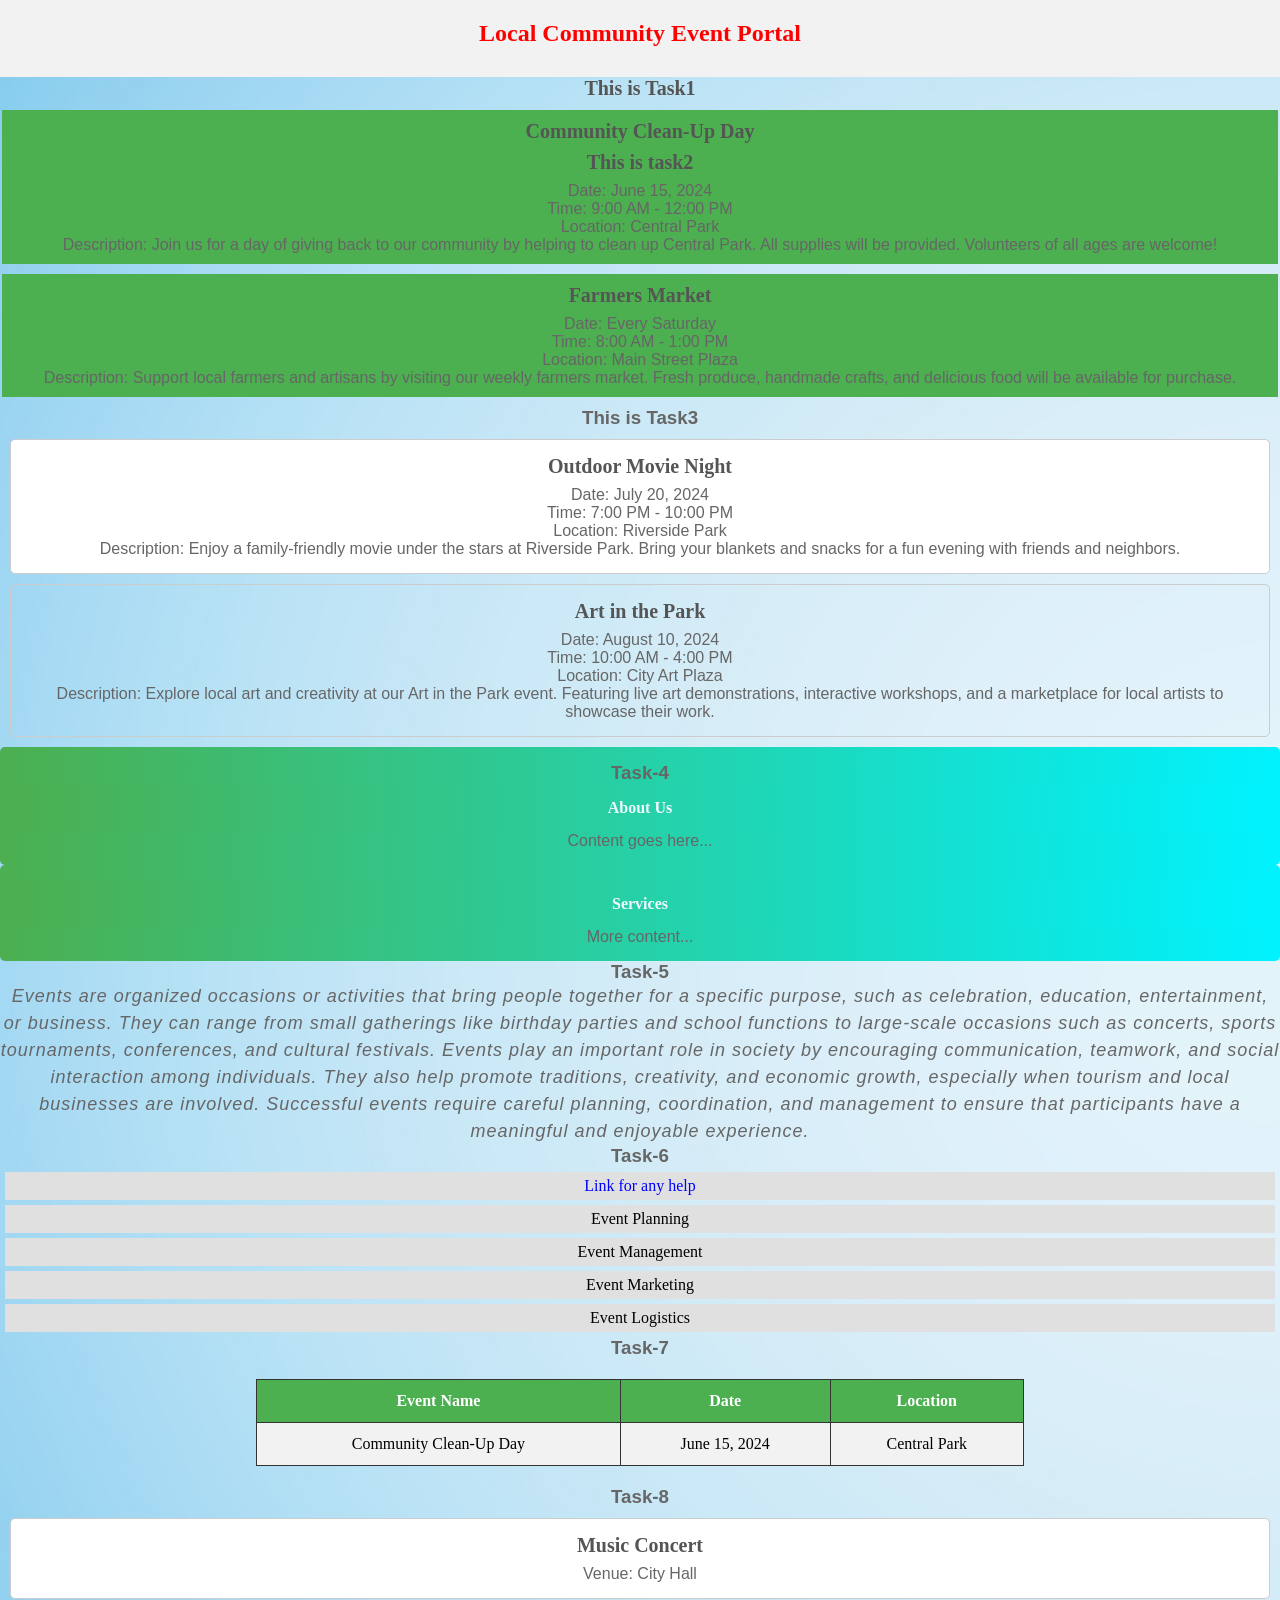
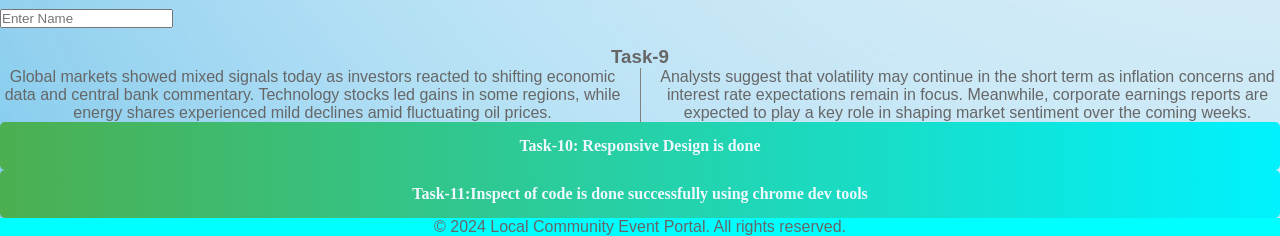
<file: module1-css3/module1-css3/index.html>
<!DOCTYPE html>
<html lang="en">
    <head>
        <meta charset="UTF-8">
        <meta name="viewport" content="width=device-width, initial-scale=1.0">
        <title>Task11CSS</title>
        <link rel="preconnect" href="https://fonts.googleapis.com">
        <link rel="preconnect" href="https://fonts.gstatic.com" crossorigin>
        <link href="https://fonts.googleapis.com/css2?family=Poppins:wght@400;600&display=swap" rel="stylesheet">
        <link rel="stylesheet" href="styles.css">
        <style>
            body{
                background-image: url(background.jpg);
            }
        </style>
    </head>
    <body>
        <header id="mainHeader">
        <h1 style="color: red;">Local Community Event Portal</h1>
        </header>
        <h2>This is Task1</h2>
        <div class="cta-button">
            <h2>Community Clean-Up Day</h2>
            <h2>This is task2</h2>
            <p>Date: June 15, 2024</p>
            <p>Time: 9:00 AM - 12:00 PM</p>
            <p>Location: Central Park</p>
            <p>Description: Join us for a day of giving back to our community by helping to clean up Central Park. All supplies will be provided. Volunteers of all ages are welcome!</p>
        </div>
        <div class="cta-button">
            <h2>Farmers Market</h2>
            <p>Date: Every Saturday</p>
            <p>Time: 8:00 AM - 1:00 PM</p>
            <p>Location: Main Street Plaza</p>
            <p>Description: Support local farmers and artisans by visiting our weekly farmers market. Fresh produce, handmade crafts, and delicious food will be available for purchase.</p>
        </div>

        <main>
            <!--Event Containers-->
            <h3>This is Task3</h3>
            <div class="eventCard">
                <h2>Outdoor Movie Night</h2>
                <p>Date: July 20, 2024</p>
                <p>Time: 7:00 PM - 10:00 PM</p>
                <p>Location: Riverside Park</p>
                <p>Description: Enjoy a family-friendly movie under the stars at Riverside Park. Bring your blankets and snacks for a fun evening with friends and neighbors.</p>
            </div>
            <div class="event">
                <h2>Art in the Park</h2>
                <p>Date: August 10, 2024</p>
                <p>Time: 10:00 AM - 4:00 PM</p>
                <p>Location: City Art Plaza</p>
                <p>Description: Explore local art and creativity at our Art in the Park event. Featuring live art demonstrations, interactive workshops, and a marketplace for local artists to showcase their work.</p>
            </div>
            <section>
                <h3>Task-4</h3>
                <h4>About Us</h4>
                <p>Content goes here...</p>
            </section>

            <section>
                <h4>Services</h4>
                <p>More content...</p>
            </section>
            <h3>Task-5</h3>
            <p id="blocks">Events are organized occasions or activities that bring people together for a specific purpose, such as celebration, education, entertainment, or business. They can range from small gatherings like birthday parties and school functions to large-scale occasions such as concerts, sports tournaments, conferences, and cultural festivals. Events play an important role in society by encouraging communication, teamwork, and social interaction among individuals. They also help promote traditions, creativity, and economic growth, especially when tourism and local businesses are involved.
            Successful events require careful planning, coordination, and management to ensure that participants have a meaningful and enjoyable experience.
            </p>
            <h3>Task-6</h3>
            <ul>
                <li><a href="https://www.google.com">Link for any help</a></li>
                <li>Event Planning</li>
                <li>Event Management</li>
                <li>Event Marketing</li>
                <li>Event Logistics</li>
            </ul>
            <h3>Task-7</h3>
            <table>
                <tr>
                    <th>Event Name</th>
                    <th>Date</th>
                    <th>Location</th>
                </tr>
                <tr>
                    <td>Community Clean-Up Day</td>
                    <td>June 15, 2024</td>
                    <td>Central Park</td>
                </tr>
            </table>
            <h3>Task-8</h3>
            <div class="eventCard">
                <h2>Music Concert</h2>
                <p>Venue: City Hall</p>
            </div>

            <form>
                <input type="text" placeholder="Enter Name">
                
            </form>

            <div class="hiddenBox">
                Hidden using visibility:hidden
            </div>

            <div class="noneBox">
                Hidden using display:none
            </div>
            <h3>Task-9</h3>
            <div class="news-article">
                <p>
                    Global markets showed mixed signals today as investors reacted to shifting economic data
                    and central bank commentary. Technology stocks led gains in some regions, while energy
                    shares experienced mild declines amid fluctuating oil prices.
                </p>

                <p>
                    Analysts suggest that volatility may continue in the short term as inflation concerns and
                    interest rate expectations remain in focus. Meanwhile, corporate earnings reports are
                    expected to play a key role in shaping market sentiment over the coming weeks.
                </p>
            </div>
            <h4>Task-10: Responsive Design is done</h4>
            <h4>Task-11:Inspect of code is done successfully using chrome dev tools</h4>
        </main>
        <footer>
            <p>&copy; 2024 Local Community Event Portal. All rights reserved.</p>
        </footer>

    </body>
</html>
</file>
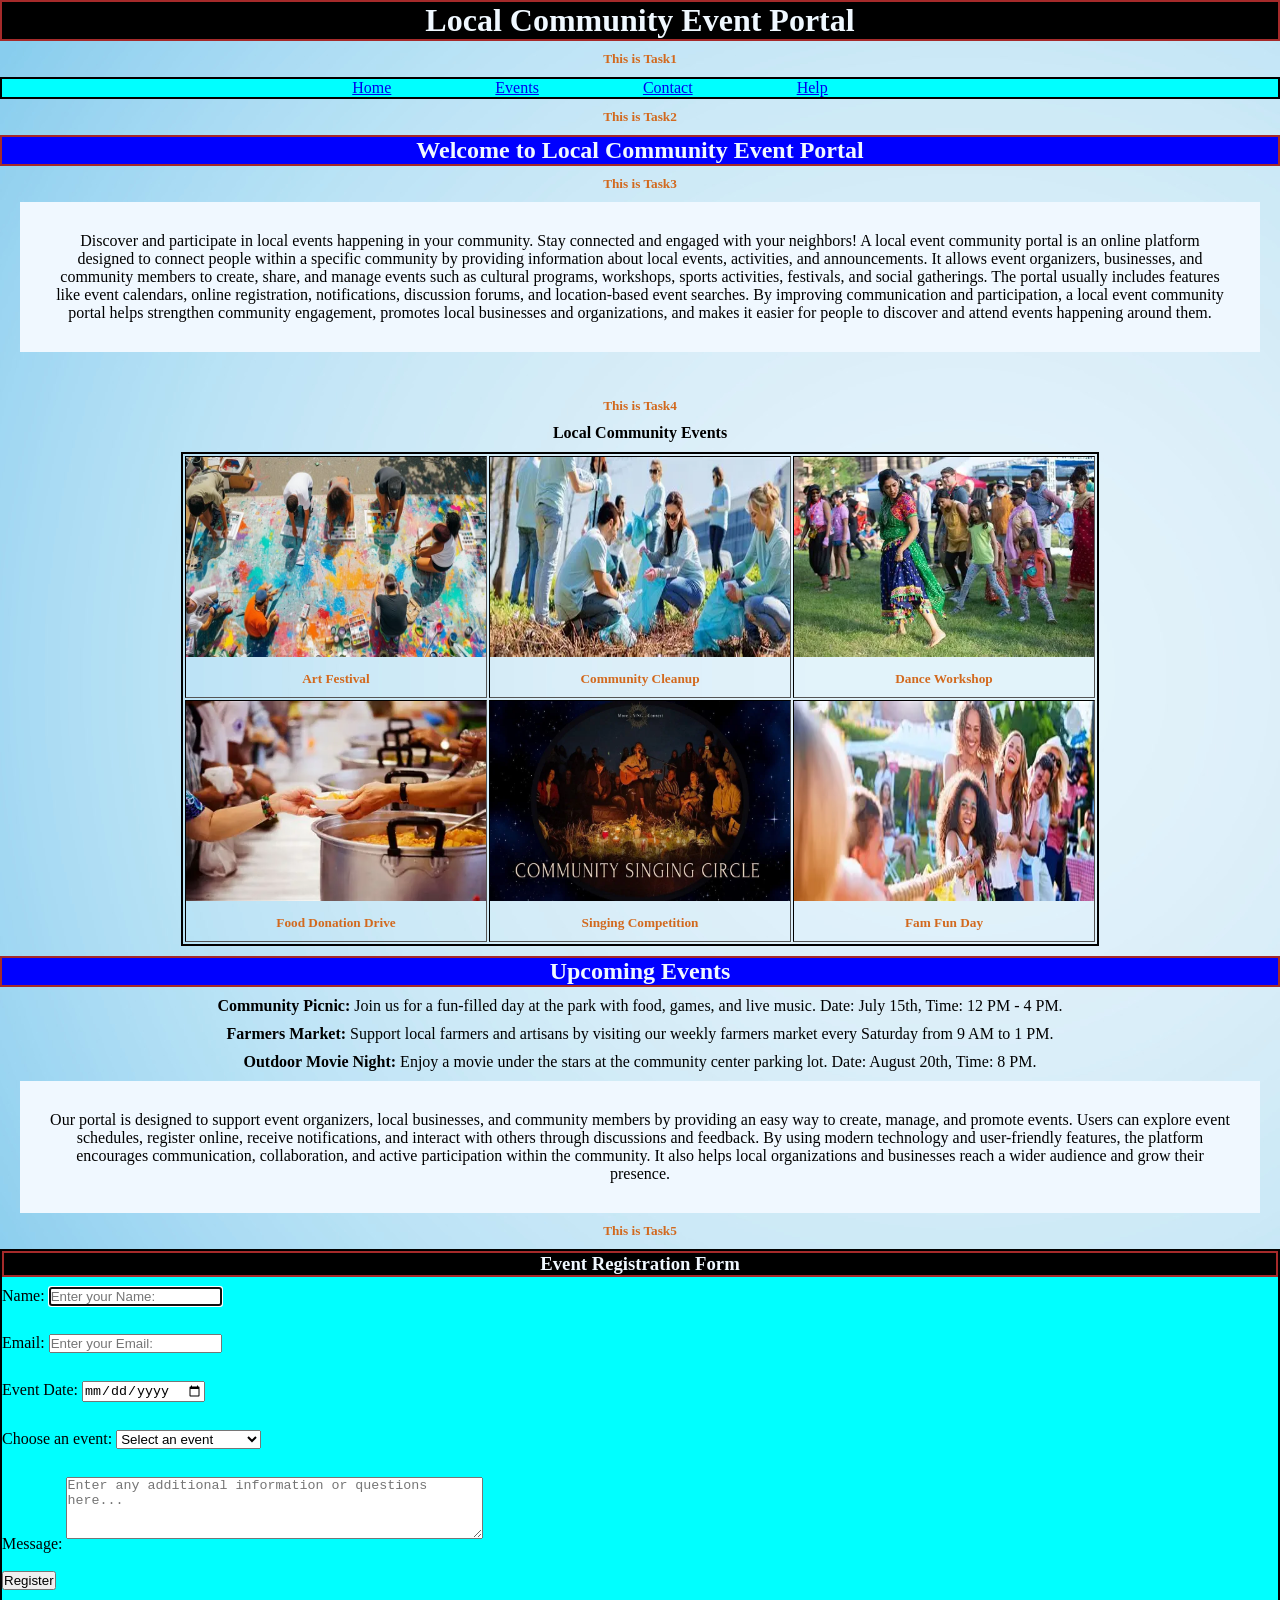
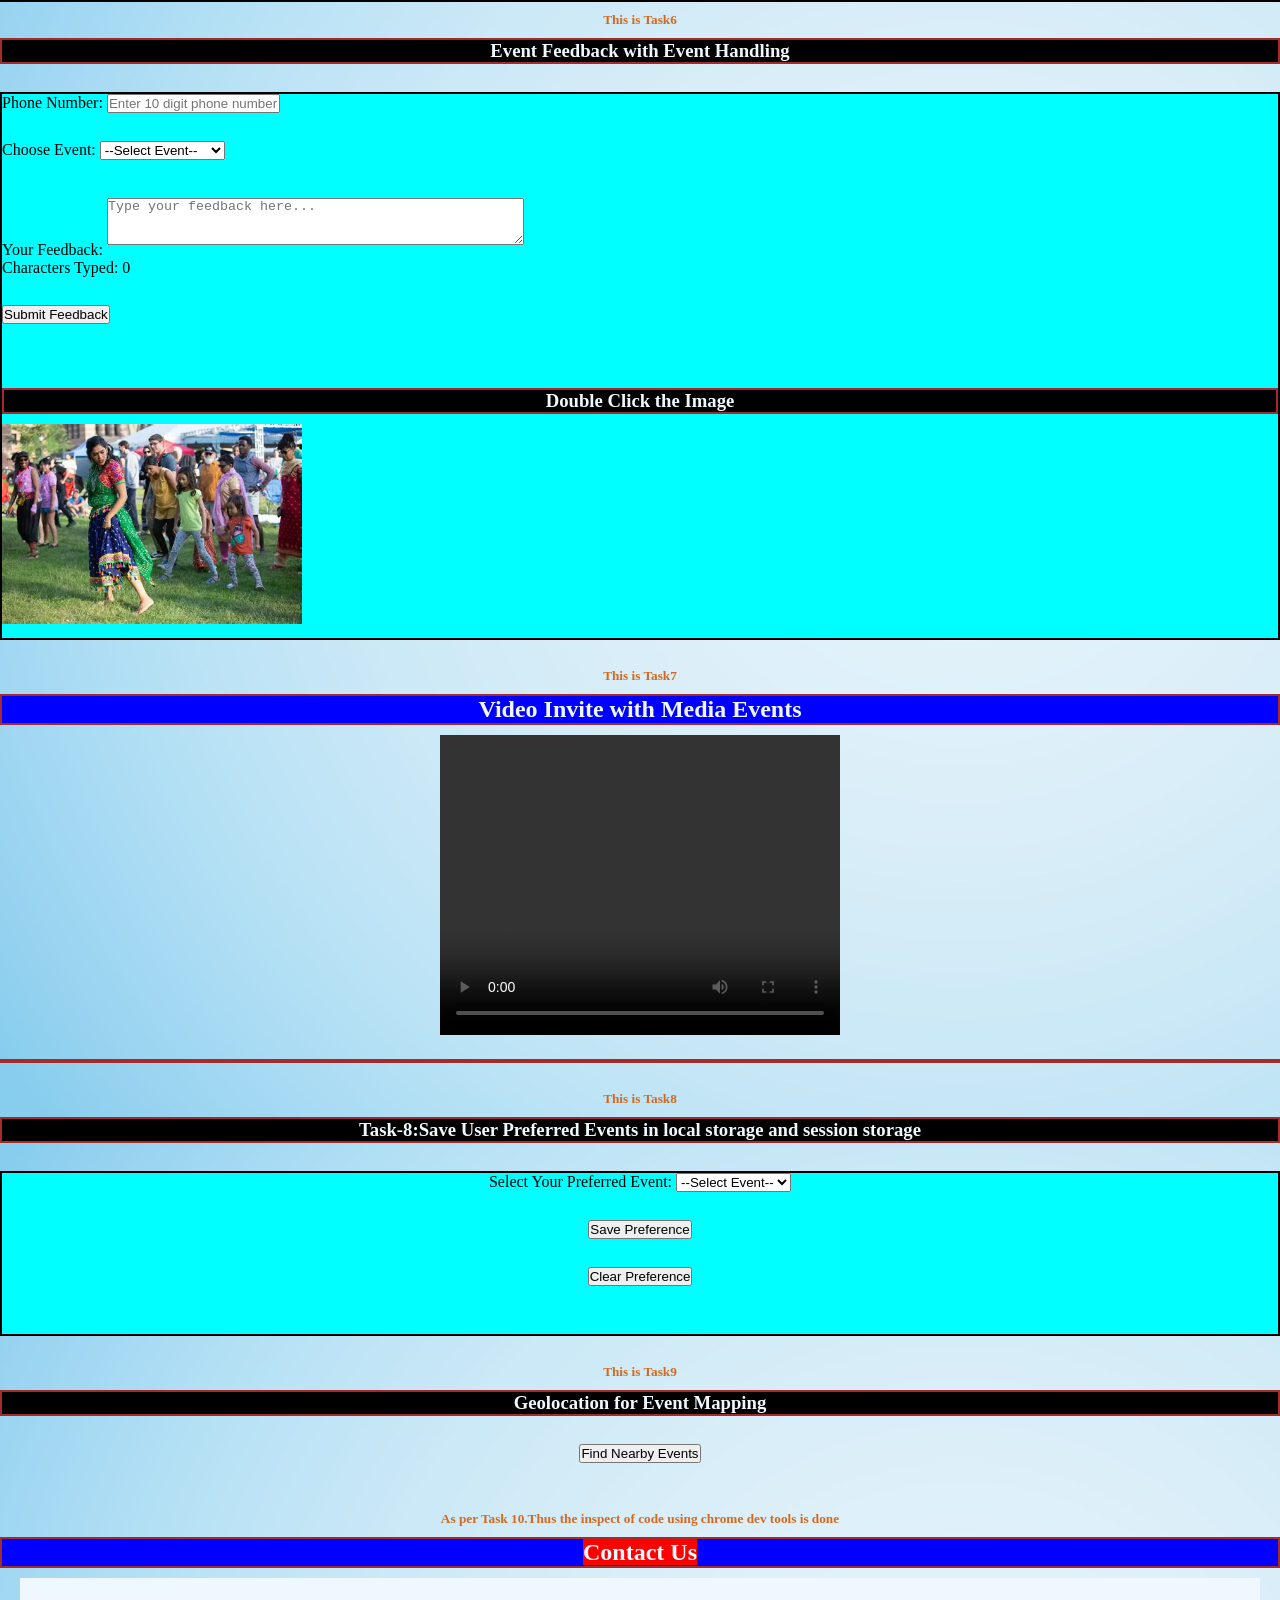
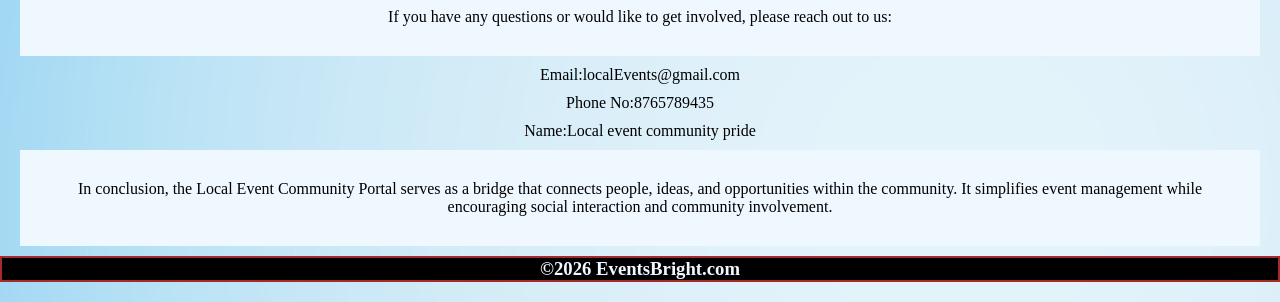
<file: module1-html5/module1-html5/index.html>
<!DOCTYPE html>
<html lang="en">
    <head>
        <meta charset="UTF-8">
        <meta name="viewport" content="width=device-width, initial-scale=1.0">
        <title>Task9html</title>
        <link rel="stylesheet" href="style.css">
        <!--Task3-->
        <style>
            h2{
                background-color: blue;
            }
        </style>
    </head>
    <body>
        <!--Task1-->
        <!--This is header part-->
        <header>
            <h1>
                Local Community Event Portal 
            </h1>
        </header>
        <h5>This is Task1</h5>
        <!--This is main part-->
        <main>
            <!--This is navigation part-->
            <!--Task2-->
            
            <nav>
                <a href="#home">Home</a>
                <a href="#events">Events</a>
                <a href="#contact">Contact</a>
                <a href="help.html" target="_blank">Help</a>

            </nav>
            <h5>This is Task2</h5>
            
            <div id="welcomeBanner">
                <h2>Welcome to Local Community Event Portal</h2>
            </div>
            <h5>This is Task3</h5>
            <!--This is home section-->
            <section id="home">
                <p class="highlight">Discover and participate in local events happening in your community. Stay connected and engaged with your neighbors!
                A local event community portal is an online platform designed to connect people within a specific community by providing information about local events, activities, and announcements. It allows event organizers, businesses, and community members to create, share, and manage events such as cultural programs, workshops, sports activities, festivals, and social gatherings. The portal usually includes features like event calendars, online registration, notifications, discussion forums, and location-based event searches. By improving communication and participation, a local event community portal helps strengthen community engagement, promotes local businesses and organizations, and makes it easier for people to discover and attend events happening around them.
                </p><br><br>
                <!--Task4-->
                <h5>This is Task4</h5>
                <table border="4">
                    <caption><strong>Local Community Events</strong></caption>
                    <tr>
                        <td>
                            <img src="art.webp" alt="Image 1" width="300" height="200" title="Art Festival">
                            <h5>Art Festival</h5>
                        </td>
                        <td>
                            <img src="cleaning.webp" alt="Image 2" width="300" height="200" title="Community Cleanup">
                            <h5>Community Cleanup</h5>
                        </td>
                        <td>
                            <img src="dance.webp" alt="Image 3" width="300" height="200" title="Dance Workshop">
                            <h5>Dance Workshop</h5>
                        </td>
                    </tr>
                    <tr>
                        <td>
                            <img src="fooddonate.webp" alt="Image 4" width="300" height="200" title="Food Donation Drive">
                            <h5>Food Donation Drive</h5>
                        </td>
                        <td>
                            <img src="singing.webp" alt="Image 5" width="300" height="200" title="Singing Competition">
                            <h5>Singing Competition</h5>
                        </td>
                        <td>
                            <img src="fanfun.webp" alt="Image 6" width="300" height="200" title="Fam Fun Day">
                            <h5>Fam Fun Day</h5>
                        </td>
                    </tr>
                </table>
            </section>
            <!--This is Events Section-->
            <section id="events">
                <h2>Upcoming Events</h2>
                <ul>
                    <li><strong>Community Picnic:</strong> Join us for a fun-filled day at the park with food, games, and live music. Date: July 15th, Time: 12 PM - 4 PM.</li>
                    <li><strong>Farmers Market:</strong> Support local farmers and artisans by visiting our weekly farmers market every Saturday from 9 AM to 1 PM.</li>
                    <li><strong>Outdoor Movie Night:</strong> Enjoy a movie under the stars at the community center parking lot. Date: August 20th, Time: 8 PM.</li>
                </ul>
                <p class="highlight">Our portal is designed to support event organizers, local businesses, and community members by providing an easy way to create, manage, and promote events. Users can explore event schedules, register online, receive notifications, and interact with others through discussions and feedback. By using modern technology and user-friendly features, the platform encourages communication, collaboration, and active participation within the community.
                    It also helps local organizations and businesses reach a wider audience and grow their presence.
                </p>
                <!--Task5-->
                <h5>This is Task5</h5>
                <form>
                    <h3>Event Registration Form</h3>
                    <label for="name">Name:</label>
                    <input type="text" id="name" name="name" placeholder="Enter your Name:" required autofocus><br><br>
                    <label for="email">Email:</label>
                    <input type="email" id="email" name="email" placeholder="Enter your Email:" required autofocus><br><br>
                    <label for="date">Event Date:</label>
                    <input type="date" id="date" name="date" placeholder="Select an event date:" required autofocus><br><br>
                    <label for="event">Choose an event:</label>
                    <select id="event" name="event" required autofocus>
                        <option value="">Select an event</option>
                        <option value="communityPicnic">Community Picnic</option>
                        <option value="farmersMarket">Farmers Market</option>
                        <option value="outdoorMovieNight">Outdoor Movie Night</option>
                    </select><br><br>
                    <label for="message">Message:</label>
                    <textarea id="message" name="message" rows="4" cols="50" placeholder="Enter any additional information or questions here..." autofocus></textarea><br><br>
                    <input type="submit" value="Register">
                    <output id="output"></output>
                    <script>
                        const form = document.querySelector('form');
                        const output = document.getElementById('output');

                        form.addEventListener('submit', function(event) {
                            event.preventDefault(); // Prevent the default form submission

                            const name = document.getElementById('name').value;
                            const email = document.getElementById('email').value;
                            const date = document.getElementById('date').value;
                            const eventSelected = document.getElementById('event').value;
                            const message = document.getElementById('message').value;

                            // Display the submitted information
                            output.textContent = `Thank you, ${name}! You have registered for the ${eventSelected} on ${date}. We will contact you at ${email} if we have any updates. Your message: "${message}" has been received.`;
                        });
                    </script>

                </form>

            </section>
            <!-- Question 6 : Event Feedback with Event Handling -->
            <h5>This is Task6</h5>
        
            <section id="feedbackSection">
                <h3>Event Feedback with Event Handling</h3><br>

                <form>

                    <!-- onblur Event -->
                    <label for="feedbackPhone">Phone Number:</label>
                    <input type="text" id="feedbackPhone" pattern="[0-9]{10}" placeholder="Enter 10 digit phone number" onblur="validatePhone()" required><br><br>

                    <!-- onchange Event -->
                    <label for="eventFee">Choose Event:</label>
                    <select id="eventFee" onchange="showFee()" required>
                        <option value="">--Select Event--</option>
                        <option value="500">Dance Event-500</option>
                        <option value="700">Singing-700</option>
                        <option value="300">Food Stalls-300</option>
                        <option value="400">Magic Show-400</option>
                    </select><br>
                    <p id="feeDisplay"></p><br>
                    <!-- Keyboard Events -->
                    <label for="feedbackText">Your Feedback:</label>
                    <textarea id="feedbackText" rows="3" cols="50" placeholder="Type your feedback here..." onkeyup="countCharacters()" required></textarea>
                    <p>
                        Characters Typed:
                        <span id="charCount">0</span>
                    </p><br>
                    <!-- onclick Event -->
                    <input type="button" value="Submit Feedback" onclick="submitFeedback()">
                    <br><br>
                    <output id="feedbackOutput"></output>
                    <br><br>
                    <!-- ondblclick Event -->
                    <h3>Double Click the Image</h3>

                    <img src="dance.webp" alt="Community Event" title="Double Click to Enlarge" id="eventImage" width="300" ondblclick="enlargeImage()" class="imageBorder">

                </form>
                <script>
                    // onblur Event
                    function validatePhone(){

                        let phone=document.getElementById("feedbackPhone").value;
                        let pattern=/^[0-9]{10}$/;

                        if(!pattern.test(phone)){
                            alert("Please enter a valid 10-digit phone number");
                        }
                    }
                    // onchange Event
                    function showFee(){

                        let fee=document.getElementById("eventFee").value;

                        if(fee!==""){
                            document.getElementById("feeDisplay").innerHTML="Event Fee:₹"+fee;
                        }
                        else{
                            document.getElementById("feeDisplay").innerHTML="";
                        }
                    }
                    // onclick Event
                    function submitFeedback(){
                        

                        document.getElementById("feedbackOutput").value="Feedback submitted successfully! ✅";
                    }

                    // ondblclick Event
                    function enlargeImage(){

                        let image=document.getElementById("eventImage");

                        if(image.style.width==="500px"){
                            image.style.width="300px";
                        }
                        else{
                            image.style.width="500px";
                        }
                    }
                    // Keyboard Event
                    function countCharacters(){

                        let text=document.getElementById("feedbackText").value;

                        document.getElementById("charCount").innerHTML=text.length;
                    }

                </script>
            </section><br>
            <section>
                <!--Task7:Video Invite with Media Events-->
                <h5>This is Task7</h5>
                <h2>Video Invite with Media Events</h2>
                <center>
                <video width="400" height="300" controls oncanplay="videoReady()">
                <source src="video.mp4" type="video/mp4">
                    Your browser does not support the video tag.
                </video>
                </center>

                <p id="videoMessage"></p>
                <script>
                    // onbeforeunload Event
                    window.onbeforeunload=function(){
                        return "Are you sure you want to leave? Your feedback will not be saved.";
                    }
                    // oncanplay Event
                    function videoReady(){
                        document.getElementById("videoMessage").innerHTML="The video is ready to play! Enjoy the invite.";
                    }
                </script>

            </section><br>
            <!--Task8-->
            <h5>This is Task8</h5>
            <section>
                <!--Save User Preferences-->
                <h3>Task-8:Save User Preferred Events in local storage and session storage</h3><br>
                <form>
                    <center>
                    <label for="preferredEvent">Select Your Preferred Event:</label>
                    <select id="preferredEvent" onchange="savePreference()">
                        <option value="">--Select Event--</option>
                        <option value="Dance Event">Dance Event</option>
                        <option value="Singing">Singing</option>
                        <option value="Food Stalls">Food Stalls</option>
                        <option value="Magic Show">Magic Show</option>
                    </select><br><br>
                    
                    <button type="button" onclick="savePreference()">Save Preference</button><br><br>
                    <button type="button" onclick="clearPreference()">Clear Preference</button><br>
                    <p id="preferenceDisplay"></p><br>
                    </center>
                </form>
                <script>
                    window.onload=function(){
                        let savedPreference=localStorage.getItem("preferredEvent") || sessionStorage.getItem("preferredEvent");

                        if(savedPreference){
                            document.getElementById("preferredEvent").value=savedPreference;
                            document.getElementById("preferenceDisplay").innerHTML="Your preferred event is: "+savedPreference;
                            
                        }
                    }
                    function savePreference(){
                        let event=document.getElementById("preferredEvent").value;

                        if(event!==""){
                            localStorage.setItem("preferredEvent",event);
                            sessionStorage.setItem("preferredEvent",event);
                            document.getElementById("preferenceDisplay").innerHTML="Your preferred event has been saved: "+event;
                        }
                        else{
                            document.getElementById("preferenceDisplay").innerHTML="Please select an event to save your preference.";
                        }
                    }

                    function clearPreference(){
                        localStorage.removeItem("preferredEvent");
                        sessionStorage.removeItem("preferredEvent");
                        document.getElementById("preferenceDisplay").innerHTML="Your preferred event has been cleared.";
                    }
                </script>

            </section><br>

            <section>
            <!--Task 9:Geolocation-->
            <h5>This is Task9</h5>
                <center>
                    <h3>Geolocation for Event Mapping</h3><br>
                    <button onclick="getLocation()">Find Nearby Events</button><br>
                </center><br>
                <script>
                    function getLocation(){
                        if(navigator.geolocation){
                            navigator.geolocation.getCurrentPosition(showPosition,showError,{enableHighAccuracy:true,timeout:5000,maximumAge:0});
                        }
                        else{
                            alert("Geolocation is not supported by this browser.");
                        }
                    }

                    function showPosition(position){
                        let latitude=position.coords.latitude;
                        let longitude=position.coords.longitude;

                        alert("Your Location: Latitude: "+latitude+" Longitude: "+longitude);
                    }

                    function showError(error){
                        switch(error.code){
                            case error.PERMISSION_DENIED:
                                alert("User denied the request for Geolocation.");
                                break;
                            case error.POSITION_UNAVAILABLE:
                                alert("Location information is unavailable.");
                                break;
                            case error.TIMEOUT:
                                alert("The request to get user location timed out.");
                                break;
                            case error.UNKNOWN_ERROR:
                                alert("An unknown error occurred.");
                                break;
                        }
                    }
                </script>
            </section>
            <!--In Task10 I had inspected the code using CHrome DevTools-->
            <h5>As per Task 10.Thus the inspect of code using chrome dev tools is done</h5>

            <!--This is contact section-->
            <section id="contact">
                <h2><span style="background-color: red;font-weight: bold;">Contact Us</span></h2>
                <p class="highlight">If you have any questions or would like to get involved, please reach out to us:</p>
                <ul>
                    <li>Email:localEvents@gmail.com</li>
                    <li>Phone No:8765789435</li>
                    <li>Name:Local event community pride</li>
                </ul>
                <p class="highlight">In conclusion, the Local Event Community Portal serves as a bridge that connects people, ideas, and opportunities within the community.
                It simplifies event management while encouraging social interaction and community involvement.
                </p>
        </main>
        <!--This is footer section-->
        <footer>
            <h3>&copy;2026 EventsBright.com</h3>
        </footer>

        
    </body>
</html>
</file>
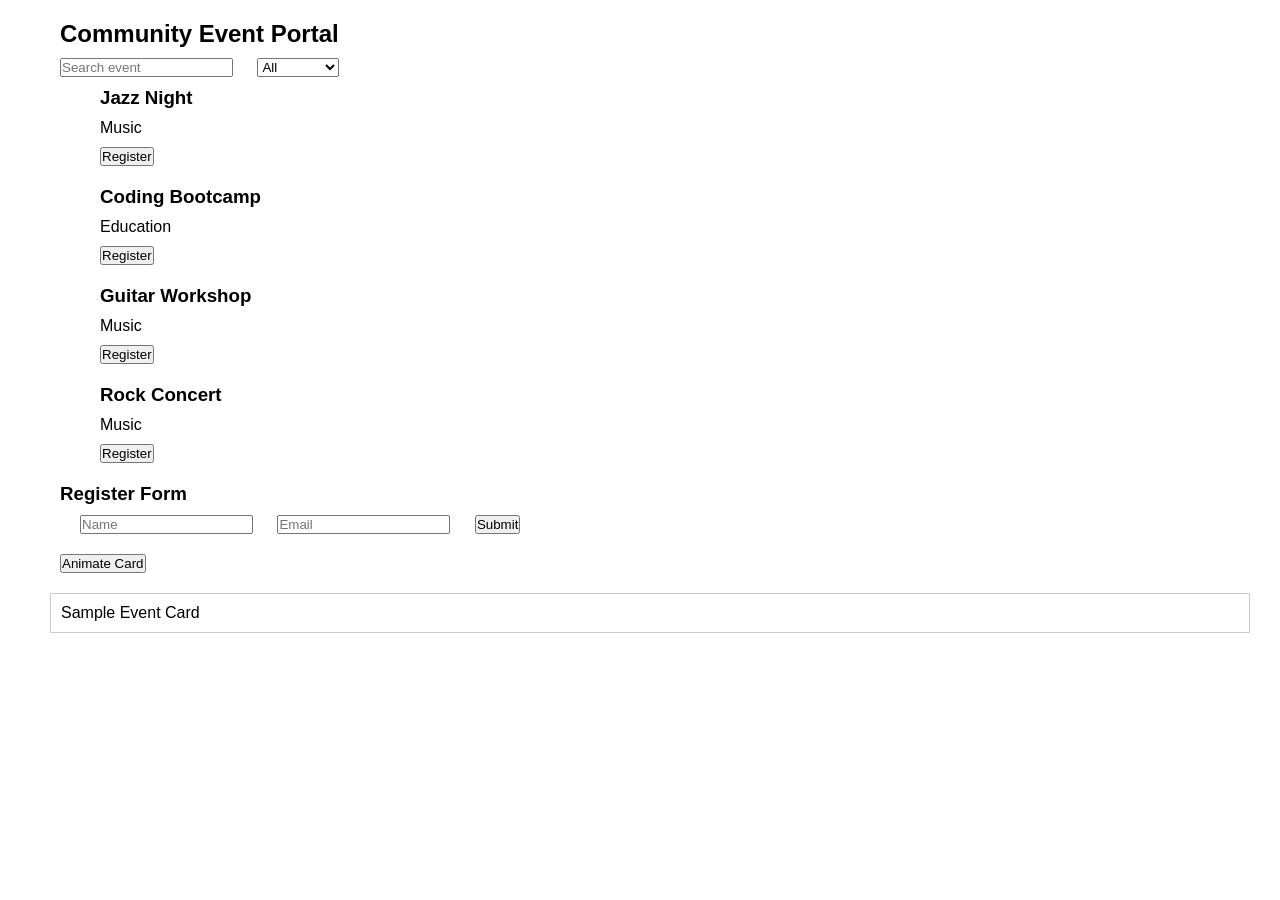
<file: module1-js/module1-js/index.html>
<!DOCTYPE html>
<html lang="en">
    <head>
    <meta charset="UTF-8">
    <title>Community Event Portal</title>

    <style>
        *{
            margin: 0;
            padding: 0;
            margin-left: 20px;
            margin-bottom: 10px;
        }
    body {
        font-family: Arial;
        margin: 20px;
    }

    .card {
        padding: 10px;
        margin: 10px;
        border: 1px solid #ccc;
    }

    #loading {
        display: none;
    }
    </style>

    <script src="https://code.jquery.com/jquery-3.6.0.min.js"></script>
    </head>

    <body>

    <h2>Community Event Portal</h2>

    <div id="loading">Loading events...</div>

    <input type="text" id="searchBox" placeholder="Search event">

    <select id="categoryFilter">
        <option value="all">All</option>
        <option value="Music">Music</option>
        <option value="Workshop">Workshop</option>
    </select>

    <div id="eventContainer"></div>

    <h3>Register Form</h3>

    <form id="registrationForm">
        <input name="username" placeholder="Name">
        <input name="email" placeholder="Email">
        <button type="submit">Submit</button>
    </form>

    <p id="error"></p>

    <button id="registerBtn">Animate Card</button>

    <div id="eventCard" class="card">Sample Event Card</div>

    <!-- External JS -->
    <script src="main.js"></script>

    </body>
</html>
</file>
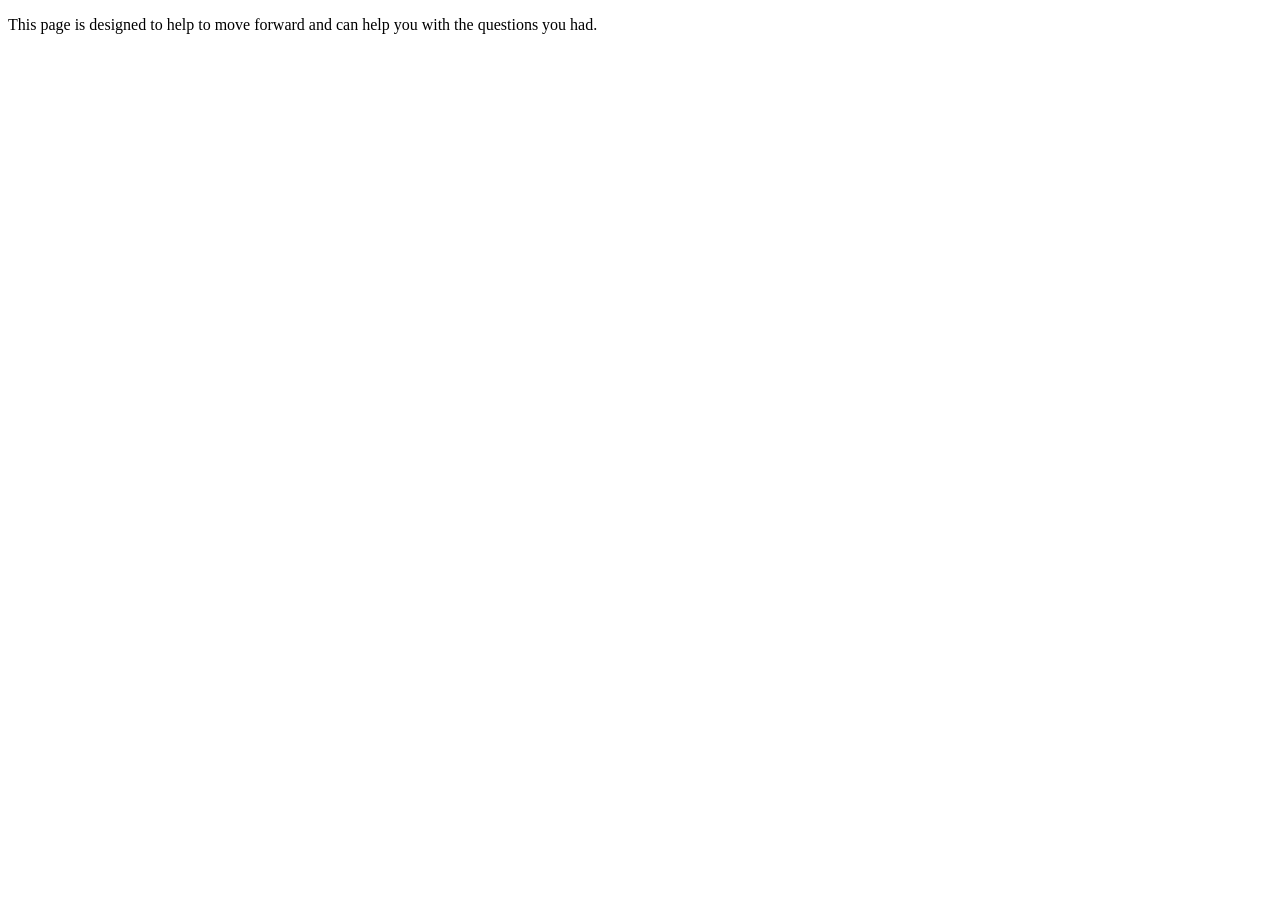
<file: module1-html5/module1-html5/help.html>
<!DOCTYPE html>
<html lang="en">
<head>
    <meta charset="UTF-8">
    <meta name="viewport" content="width=device-width, initial-scale=1.0">
    <title>tsamplehelp</title>
</head>
<body>
    <p>
        This page is designed to help to move forward and can help you with the questions you had.
    </p>
</body>
</html>
</file>
<file: module1-css3/module1-css3/styles.css>
/*Task3:Universal Selector*/
*{
    margin: 0;
    padding: 0;
    
}

/*Task1:This is heading style*/
h1{
    font-size: 24px;
    color: #333;
    margin-bottom: 10px;
    text-align: center;
}

/*Task-2*/
.cta-button{
    background-color: #4CAF50;
    color: white;
    padding: 10px 20px;
    text-align: center;
    text-decoration: none;
    display: block;
    font-size: 16px;
    margin: 10px 2px;
    cursor: pointer;
}

/*Task-3*/
/*Element Selector*/
h2{
    font-size: 20px;
    color: #555;
    margin-bottom: 8px;
    text-align: center;
}
/*ID Selector*/
#mainHeader{
    background-color: #f2f2f2;
    padding: 20px;
}
/*Class Selector*/
.event{
    border: 1px solid #ccc;
    padding: 15px;
    margin: 10px;
    border-radius: 5px;
}
/*Grouping Selector*/
h3,p{
    font-family: Arial, sans-serif;
    color: #666;
    text-align: center;
}
/*Task-4*/
section,h4{
    padding: 15px;
    color:aliceblue;
    background:linear-gradient(90deg,#4CAF50,#00f2fe);
    border-radius: 5px;
    text-align: center;
}
/*fallback-color*/
body{
    background-color: #f4f4f4;
    background-image: url(background.jpg);
    background-size: cover;
}
footer{
    color:rgba(255,255, 0, 0.8);/*rgba color*/
    background-color:#00ffff;/*hex color*/
}
/*Task-5*/
#blocks{
    font-family:'Arial', sans-serif;
    font-size: 18px;
    font-style: italic;
    font-weight: normal;
    text-align: center;
    text-transform:none;
    letter-spacing: 1px;
    line-height: 1.5;
}
/*Task-6*/
li{
    list-style-type:none;
    list-style-position:inside;
    text-align:center;
    padding: 5px;
    margin: 5px;
    background-color:#e0e0e0;
}
a:link{
    color:blue;
    text-decoration:none;  
}
a:visited{
    color:purple;
    text-decoration:none;   
}
a:hover{
    color:red;
    text-decoration:underline;   
}
a:active{
    color:orange;
    text-decoration:none;
}
/*task7*/
table {
  width: 60%;
  border-collapse: collapse;
  margin: 20px auto;
  text-align: center;
}

th,td {
  border: 1px solid #333;
  padding: 12px;
}

th {
  background-color: #4CAF50;
  color: white;
}

/* Zebra striping */
tr:nth-child(even) {
  background-color: #f2f2f2;
}
/*task8*/
.eventCard {
  background-color: #fff;
  border: 1px solid #ccc;
  border-radius: 5px;
  padding: 15px;
  margin: 10px;
}
input:focus,
textarea:focus {
  outline: 3px solid #4CAF50;
  border-color: #4CAF50;
  box-shadow: 0 0 5px rgba(76, 175, 80, 0.5);
}
.hiddenBox{
    visibility:hidden;
}
.noneBox{
    display:none;
}
/*Task-9*/
.news-article{
    column-count: 2; 
    column-gap: 30px; 
    column-rule: 1px solid gray; 
}
/*Task-10*/

/* RESPONSIVE DESIGN FOR YOUR GIVEN HTML */

/* Media Query: Tablets & Mobile */
@media (max-width: 768px) {

  /* Reduce overall font size */
  body {
    font-size: 0.9rem;
  }

  /* STACK NAVIGATION (if you add nav/ul later) */
  ul {
    display: flex;
    flex-direction: column;
    align-items: center;
  }

  li {
    width: 100%;
    text-align: center;
    padding: 2vh 0;
    font-size: 0.9rem;
  }

  /* Make headings responsive */
  h1 {
    font-size: 5vw;
  }

  h2 {
    font-size: 4.5vw;
  }

  h3, h4 {
    font-size: 4vw;
  }

  /* Make paragraphs flexible */
  p {
    font-size: 3.5vw;
  }

  /* CTA BUTTON RESPONSIVE */
  .cta-button {
    width: 90%;
    margin: 2vh auto;
    padding: 2vh 3vw;
  }

  /* EVENT CARDS RESPONSIVE */
  .eventCard,
  .event {
    width: 90%;
    margin: 2vh auto;
  }

  /* IMAGES RESPONSIVE (if any exist) */
  img {
    width: 80vw;
    height: auto;
  }

  /* TABLE RESPONSIVE */
  table {
    width: 95%;
    font-size: 0.8rem;
  }

  /* FLEXIBLE LAYOUT USING FLEXBOX */
  main {
    display: flex;
    flex-direction: column;
    gap: 2vh;
    padding: 2vh 4vw;
  }

  /* LIST STYLING MOBILE */
  li {
    background-color: #e0e0e0;
    margin: 1vh 0;
  }
}
</file>
<file: module1-html5/module1-html5/style.css>
*{
    margin:0;
    padding:0;
    margin-bottom:10px;
}

h1{
    color:aliceblue;
    background-color: black;
    text-align: center;
    border:2px solid brown;
}
nav{
    color: aliceblue;
    background-color: aqua;
    border: 2px solid black;
    text-align: center;
}
a{
    margin-right: 100px;
}
h2{
    color: aliceblue;
    border: 2px solid brown;
    text-align: center;
}
h3{
    color:aliceblue;
    background-color: black;
    border: 2px solid brown;
    text-align: center;
}
.highlight{
    color: black;
    background-color: aliceblue;
    margin-left: 20px;
    margin-right:20px;
    padding: 30px 30px;
    text-align: center;
}
li{
    list-style-type: none;
    text-align: center;
    
}
table{
    border: 2px solid black;
    margin-left: auto;
    margin-right: auto;
    text-align: center;
    
}
form{
    border: 2px solid black;
    margin-left: auto;
    margin-right: auto;
    text-align: left;
    background-color: aqua;
}
body{
    background-image:url(sky-blue-gradient-background-soft-plain-light-blue-and-white-radial-smooth-wallpaper-illustration-design-eps-10-vector.jpg)
}
#videoMessage{
    color: aliceblue;
    background-color: black;
    border: 2px solid brown;
    display: flex;
    justify-content: center;
}
h5{
    text-align: center;
    color:chocolate;
}
footer{
    margin-bottom: 0;
}
</file>
